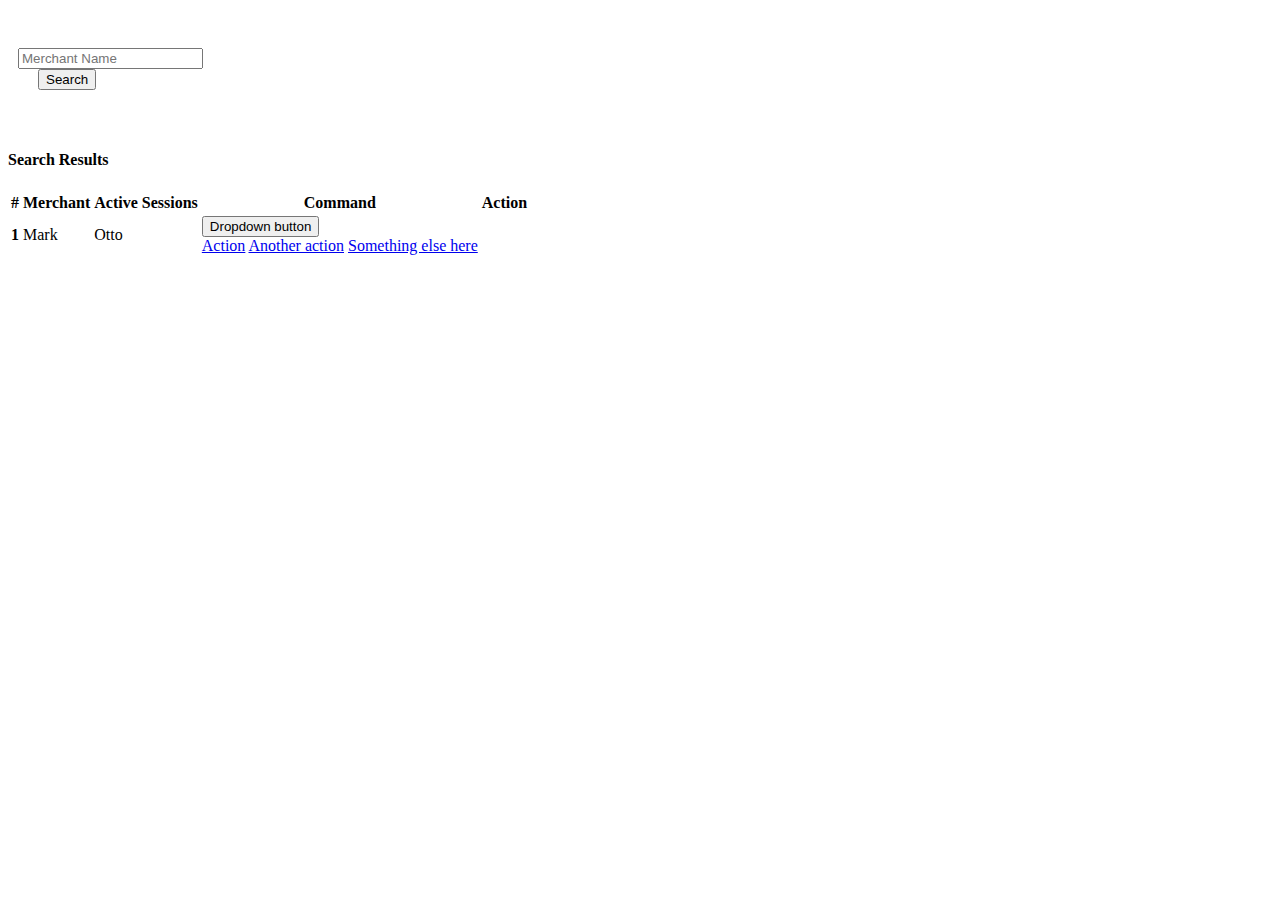
<file: demo/target/classes/templates/index.html>
<!DOCTYPE HTML>
<html lang="en" xmlns:th="http://www.w3.org/1000/xhtml">

<head th:replace="common/header :: common-header" />


<body>
	<div th:replace="common/header :: navbar"></div>
	<div class="container" style="padding-top: 30px;">
		<form class="form-inline" style="padding: 10px;">
			<div class="form-group mb-2">
				<label for="formGroupExampleInput"></label> <input type="text"
					class="form-control" id="formGroupExampleInput"
					placeholder="Merchant Name">
			</div>


			<button type="button" style="position: relative; left: 20px;"
				class="btn btn-primary btn-sm">Search</button>
		</form>
	</div>

	<div class="container" style="padding-top: 30px;">

		<h4>Search Results</h4>
		<table class="table table-hover">
			<thead>
				<tr>
					<th scope="col">#</th>
					<th scope="col">Merchant</th>
					<th scope="col">Active Sessions</th>
					<th scope="col">Command</th>
					<th scope="col">Action</th>
				</tr>
			</thead>
			<tbody>
				<tr>
					<th scope="row">1</th>
					<td>Mark</td>
					<td>Otto</td>
					<td>
						<div class="dropdown">
							<button class="btn btn-secondary dropdown-toggle" type="button"
								id="dropdownMenuButton" data-toggle="dropdown"
								aria-haspopup="true" aria-expanded="false">Dropdown
								button</button>
							<div class="dropdown-menu" aria-labelledby="dropdownMenuButton">
								<a class="dropdown-item" href="#">Action</a> <a
									class="dropdown-item" href="#">Another action</a> <a
									class="dropdown-item" href="#">Something else here</a>
							</div>
						</div>
					</td>
				</tr>
			</tbody>
		</table>
	</div>

	<div th:replace="common/header :: body-bottom-scripts"></div>
</body>
</html>
</file>
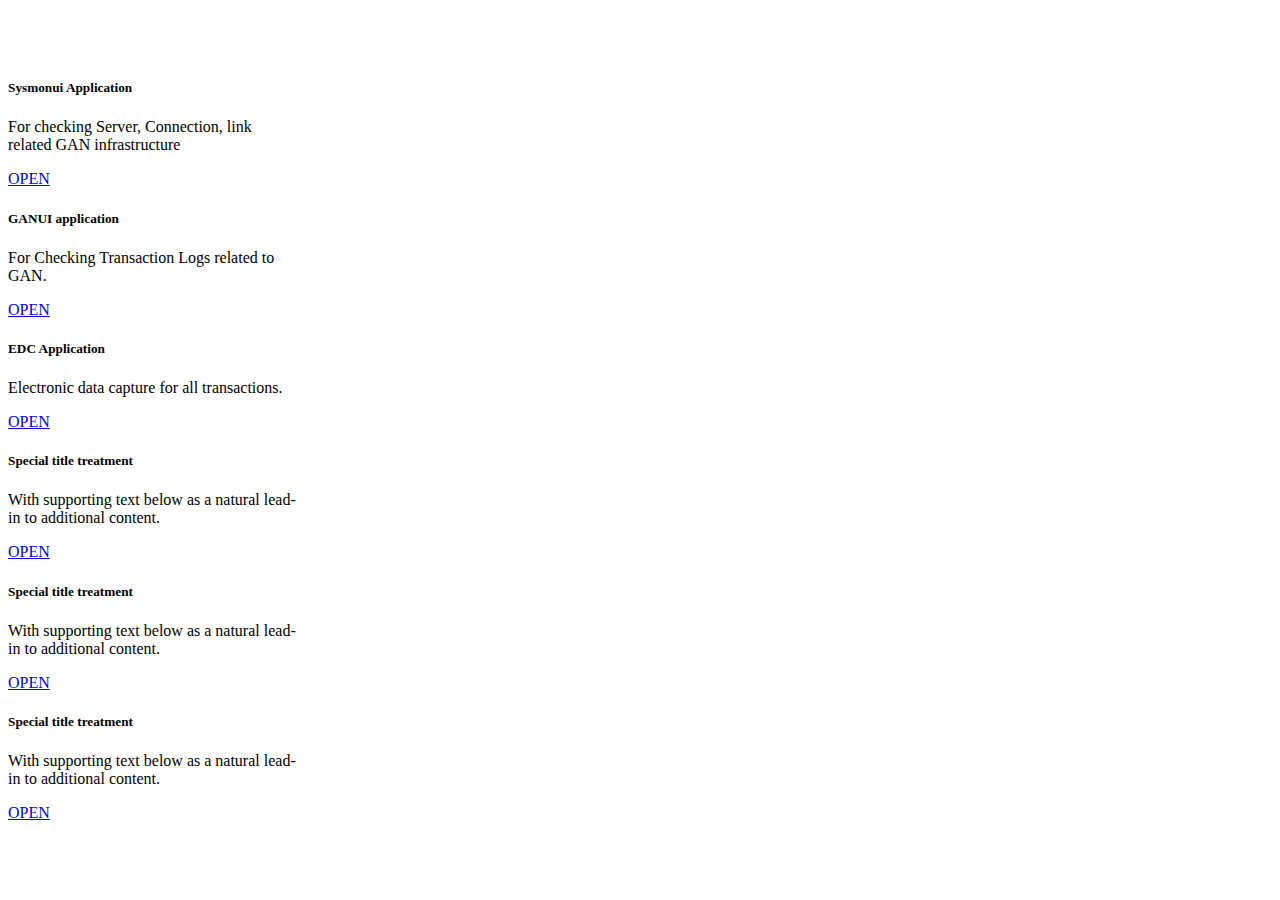
<file: demo/target/classes/templates/welcome.html>
<!DOCTYPE HTML>
<html lang="en" xmlns:th="http://www.w3.org/1000/xhtml">

<head th:replace="common/header :: common-header" />


<body>
	<div th:replace="common/header :: navbar"></div>


	<div class="container" style= "padding-top: 50px;">

		<div class="row">
			<div class="col-sm-4">
				<div class="card text-white bg-info mb-3" style="max-width: 18rem;">
					<div class="card-body">
						<h5 class="card-title">Sysmonui Application</h5>
						<p class="card-text">For checking Server, Connection, link related GAN infrastructure</p>
						<a href="https://sysmonui.aexp.com" class="btn btn-success">OPEN</a>
					</div>
				</div>
			</div>
			<div class="col-sm-4">
				<div class="card text-white bg-info mb-3" style="max-width: 18rem;">
					<div class="card-body">
						<h5 class="card-title">GANUI application</h5>
						<p class="card-text">For Checking Transaction Logs related to GAN.</p>
						<a href="https://ganui.aexp.com" class="btn btn-success">OPEN</a>
					</div>
				</div>
			</div>
			<div class="col-sm-4">
				<div class="card text-white bg-info mb-3" style="max-width: 18rem;">
					<div class="card-body">
						<h5 class="card-title">EDC Application</h5>
						<p class="card-text">Electronic data capture for all transactions.</p>
						<a href="https://edcui.aexp.com" class="btn btn-success">OPEN</a>
					</div>
				</div>
			</div>
		</div> <!-- end of row -->
		
		<div class="row">
			<div class="col-sm-4">
				<div class="card text-white bg-secondary mb-3" style="max-width: 18rem;">
					<div class="card-body">
						<h5 class="card-title">Special title treatment</h5>
						<p class="card-text">With supporting text below as a natural
							lead-in to additional content.</p>
						<a href="https://sysmonui.aexp.com" class="btn btn-primary">OPEN</a>
					</div>
				</div>
			</div>
			<div class="col-sm-4">
				<div class="card text-white bg-secondary mb-3" style="max-width: 18rem;">
					<div class="card-body">
						<h5 class="card-title">Special title treatment</h5>
						<p class="card-text">With supporting text below as a natural
							lead-in to additional content.</p>
						<a href="https://sysmonui.aexp.com" class="btn btn-primary">OPEN</a>
					</div>
				</div>
			</div>
			<div class="col-sm-4">
				<div class="card text-white bg-secondary mb-3" style="max-width: 18rem;">
					<div class="card-body">
						<h5 class="card-title">Special title treatment</h5>
						<p class="card-text">With supporting text below as a natural
							lead-in to additional content.</p>
						<a href="https://sysmonui.aexp.com" class="btn btn-primary">OPEN</a>
					</div>
				</div>
			</div>
		</div> <!-- end of row -->

	</div>
	<!-- /.container -->


	<div th:replace="common/header :: body-bottom-scripts"></div>
</body>
</html>
</file>
